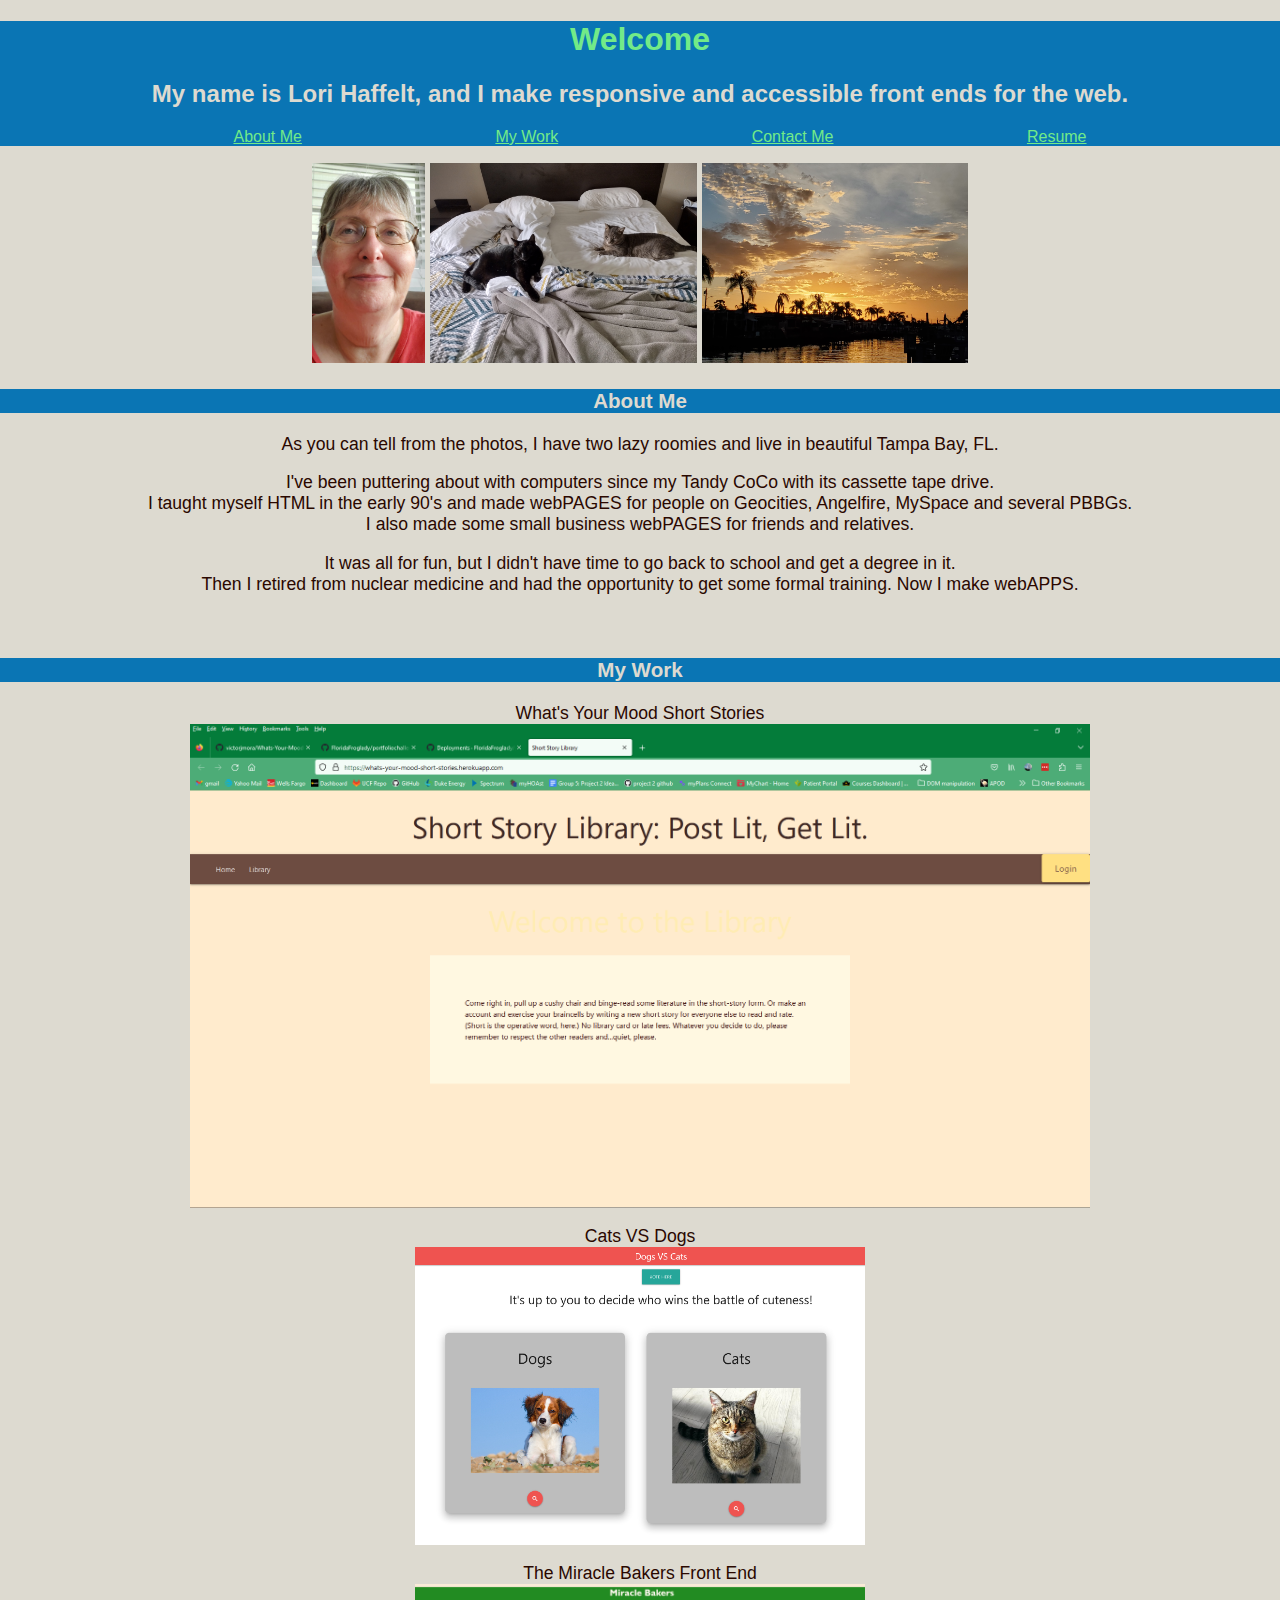
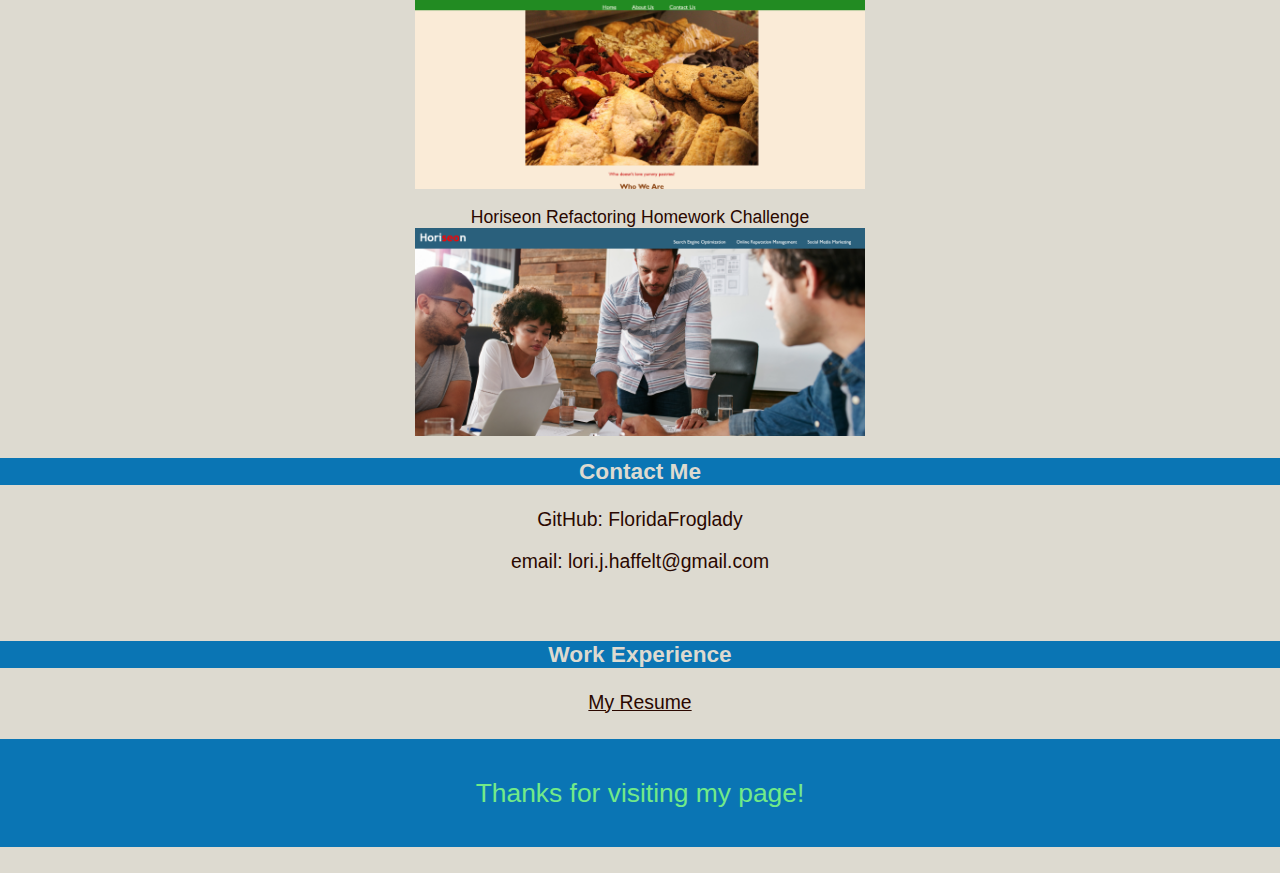
<file: index.html>
<!DOCTYPE html>
<html lang="en">
  <head>
    <meta charset="UTF-8" />
    <meta http-equiv="X-UA-Compatible" content="IE=edge" />
    <meta name="viewport" content="width=device-width, initial-scale=1.0" />
    <title>Lori Haffelt Portfolio</title>
    <link rel="stylesheet" href="./assets/css/style.css" />
  </head>
  <body>
    <header>
      <h1>Welcome</h1>
      <h2>
        My name is Lori Haffelt, and I make responsive and accessible front ends
        for the web.
      </h2>

      <nav>
        <ul>
          <li><a href="#about">About Me</a></li>
          <li><a href="#work">My Work</a></li>
          <li><a href="#contact">Contact Me</a></li>
          <li><a href="#resume">Resume</a></li>
        </ul>
      </nav>
    </header>

    <section id="about">
      <figure>
        <img
          src="./assets/images/Lori.png"
          alt="photo of Lori Haffelt"
          height="200px"
          width="auto"
        />
        <img
          src="./assets/images/roomies.jpg"
          alt="photo of two cats on a bed"
          height="200px"
          width="auto"
        />
        <img
          src="./assets/images/sunset.jpg"
          alt="photo of Florida sunset"
          height="200px"
          width="auto"
        />
      </figure>
      <h3>About Me</h3>
      <p>As you can tell from the photos, I have two lazy roomies and live in beautiful Tampa Bay, FL.</p>
      <p>I've been puttering about with computers since my Tandy CoCo with its
      cassette tape drive. <br />I taught myself HTML in the early 90's and made
      webPAGES for people on Geocities, Angelfire, MySpace and several PBBGs.<br /> I
      also made some small business webPAGES for friends and relatives. </p>
      <p>It was all for fun, but I didn't have time to go back to school and get a degree in it. <br />Then I retired from nuclear medicine and had the
      opportunity to get some formal training. Now I make webAPPS.</p>
    </section>

    <section id="work">
      <h3>My Work</h3>
      <figure class="feature">
        <figcaption:>What's Your Mood Short Stories</figcaption>
        <a href="https://whats-your-mood-short-stories.herokuapp.com/"
          ><img
            src="assets\images\shortstories.png"
            alt="Short Story website"
        /></a> 
      </figure>

      <figure class="sample">
        <figcaption:>Cats VS Dogs</figcaption>
        <a href="https://themaddoxj.github.io/GROUP-PROJECT1/"
          ><img
            src="assets\images\Cats VS Dogs.png"
            alt="Cats VS Dogs website"
        /></a> 
      </figure>

    <figure class="sample">
      <figcaption:>The Miracle Bakers Front End</figcaption>
        <a href="https://floridafroglady.github.io/miniproject16/"
          ><img
            src="assets\images\Miracle Bakers.png"
            alt="front page of Miracle Bakers website"
        /></a> 
      </figure>

      <figure class="sample">
        <figcaption:>Horiseon Refactoring Homework Challenge</figcaption>
        <a href="https://floridafroglady.github.io/horiseonchallenge/"
          ><img
            src="assets\images\Horiseon-Challenge.png"
            alt="front page of horiseon website"
        /></a>
        </figure>

      
    

    <section id="contact">
      <h3>Contact Me</h3>
      <p>GitHub: FloridaFroglady</p> 
      <p>email: lori.j.haffelt@gmail.com</p>
    </section>

    <section id="resume">
      <h3>Work Experience</h3>
      <a href="testresume.html">My Resume</a>
    </section>
    <footer>
        Thanks for visiting my page!
    </footer>
  </body>
</html>
</file>
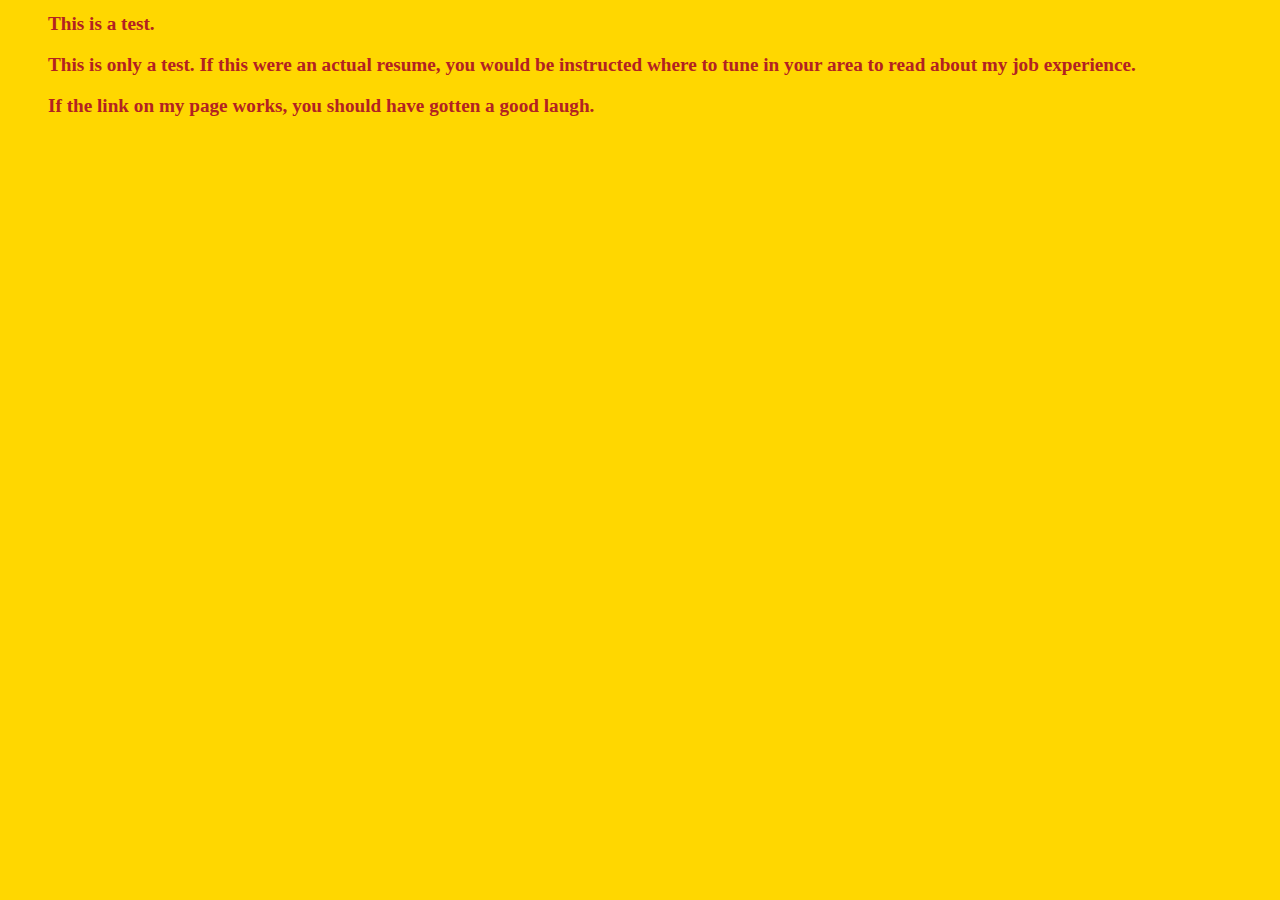
<file: testresume.html>
<!DOCTYPE html>
<html lang="en">
<head>
    <meta charset="UTF-8">
    <meta http-equiv="X-UA-Compatible" content="IE=edge">
    <meta name="viewport" content="width=device-width, initial-scale=1.0">
    <title>Resume</title>
    <style>
        body {
          background-color: gold;
        }
        
        h1, p {
          color: firebrick;
          margin-left: 40px;
          font-size: larger;
          font-weight: bold;
        }
        </style>
</head>
<body>
    <h1>This is a test.</h1>  
    <p>This is only a test.  If this were an actual resume, you would be instructed where to tune in your area to read about my job experience.</p>
    <p>If the link on my page works, you should have gotten a good laugh.</p>
</body>
</html>
</file>
<file: assets/css/style.css>
:root {
  --light: #FBFFF1;
  --dark: #2A0800;
  --body: #DDDAD0;
  --accent: #72ea88;
  --blue: #0a75b4;
}

* {
  box-sizing: border-box;
}

body {
    font-family:Tahoma, Geneva, Verdana, sans-serif;
    color: var(--dark);
    background-color: var(--body);
    margin: 0;
    padding: 0;  
}

header {
  background-color: var(--blue);
 
}

header h1 {
  color: var(--accent);
}

header h2 {
  color: var(--body);
}

header h1, h2 {
  display: flex;
  justify-content: center;
}

header ul {
  list-style-type: none;
  display: flex;
  justify-content: space-evenly;
  
}

header ul li a {
  display:inline-block;
  color: var(--accent);
}

header ul li a:hover {
  color:crimson; 
}

h3 {
  background-color: var(--blue);
  color: var(--body);
  display: flex;
  justify-content: center;
}

#resume a {
  color: var(--dark);
}

  section {
    padding-bottom: 2%;
    text-align: center;
    font-size: 1.1em;
  }


.feature {
  display: flex;
  justify-content: center;
}
.feature a img {
  display: flex;
  width: 100%;
  max-width: 900px;
  height: auto;
}

.sample {
  display: flex;
  justify-content: space-evenly;
}

.sample a img {
  display: flex;
  max-width: 450px;
  width: 100%;
  height: auto;
}


footer {
  padding: 3%;
  text-align: center;
  font-size: 1.5em;
  color: var(--accent);
  background-color: var(--blue);
}
</file>
